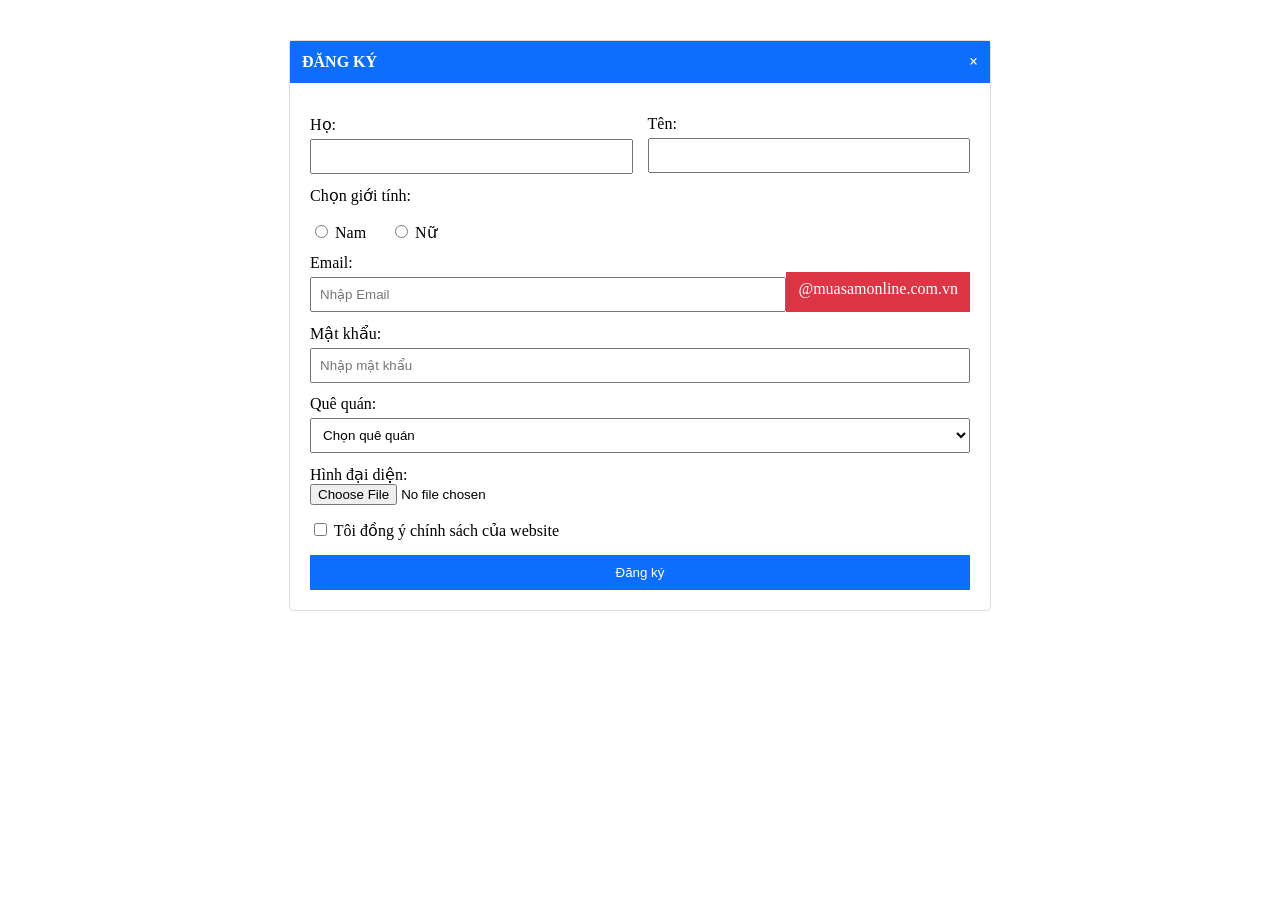
<file: index.html>
<!DOCTYPE html>
<html lang="vi">
<head>
    <meta charset="UTF-8">
    <title>Chủ đề 4 - Bài 2</title>
    <link rel="stylesheet" href="style.css">
</head>
<body>

<div class="modal">
    <div class="modal-header">
        <span>ĐĂNG KÝ</span>
        <span class="close">×</span>
    </div>

    <form class="modal-body">
        <div class="row">
            <div class="col">
                <label>Họ:</label>
                <input type="text">
            </div>
            <div class="col">
                <label>Tên:</label>
                <input type="text">
            </div>
        </div>

        <label>Chọn giới tính:</label>
        <div class="gender">
            <label><input type="radio" name="gt"> Nam</label>
            <label><input type="radio" name="gt"> Nữ</label>
        </div>

        <label>Email:</label>
        <div class="email-group">
            <input type="text" placeholder="Nhập Email">
            <span class="email-suffix">@muasamonline.com.vn</span>
        </div>

        <label>Mật khẩu:</label>
        <input type="password" placeholder="Nhập mật khẩu">

        <label>Quê quán:</label>
        <select>
            <option>Chọn quê quán</option>
            <option>Hà Nội</option>
            <option>TP.HCM</option>
            <option>Đà Nẵng</option>
        </select>

        <label>Hình đại diện:</label>
        <input type="file">

        <div class="policy">
            <input type="checkbox">
            <span>Tôi đồng ý chính sách của website</span>
        </div>

        <button type="submit">Đăng ký</button>
    </form>
</div>

</body>
</html>
</file>
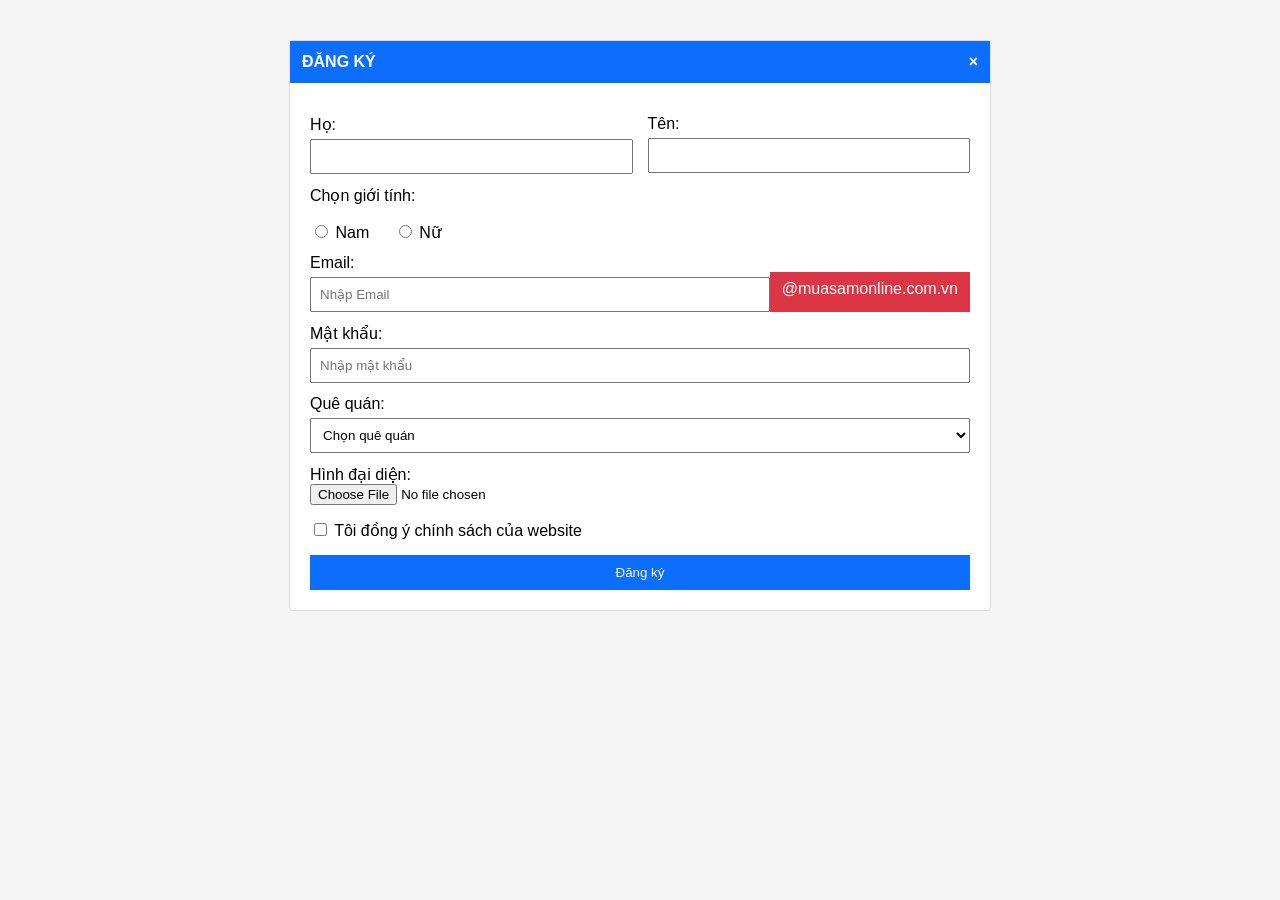
<file: form signup.html>
<!DOCTYPE html>
<html lang="vi">
<head>
    <meta charset="UTF-8">
    <title>Chủ đề 4 - Bài 2</title>
    <link rel="stylesheet" href="form signup.css">
</head>
<body>

<div class="modal">
    <div class="modal-header">
        <span>ĐĂNG KÝ</span>
        <span class="close">×</span>
    </div>

    <form class="modal-body">
        <div class="row">
            <div class="col">
                <label>Họ:</label>
                <input type="text">
            </div>
            <div class="col">
                <label>Tên:</label>
                <input type="text">
            </div>
        </div>

        <label>Chọn giới tính:</label>
        <div class="gender">
            <label><input type="radio" name="gt"> Nam</label>
            <label><input type="radio" name="gt"> Nữ</label>
        </div>

        <label>Email:</label>
        <div class="email-group">
            <input type="text" placeholder="Nhập Email">
            <span class="email-suffix">@muasamonline.com.vn</span>
        </div>

        <label>Mật khẩu:</label>
        <input type="password" placeholder="Nhập mật khẩu">

        <label>Quê quán:</label>
        <select>
            <option>Chọn quê quán</option>
            <option>Hà Nội</option>
            <option>TP.HCM</option>
            <option>Đà Nẵng</option>
        </select>

        <label>Hình đại diện:</label>
        <input type="file">

        <div class="policy">
            <input type="checkbox">
            <span>Tôi đồng ý chính sách của website</span>
        </div>

        <button type="submit">Đăng ký</button>
    </form>
</div>

</body>
</html>
</file>
<file: style.css>
<<<<<<< HEAD
body {
    font-family: Arial, sans-serif;
    background: #f5f5f5;
}

.modal {
    width: 700px;
    background: #fff;
    margin: 40px auto;
    border: 1px solid #ddd;
    border-radius: 4px;
}

.modal-header {
    background: #0d6efd;
    color: white;
    padding: 12px;
    font-weight: bold;
    display: flex;
    justify-content: space-between;
}

.close {
    cursor: pointer;
}

.modal-body {
    padding: 20px;
}

label {
    display: block;
    margin-top: 12px;
}

input[type="text"],
input[type="password"],
select {
    width: 100%;
    padding: 8px;
    margin-top: 5px;
    box-sizing: border-box;
}

.row {
    display: flex;
    gap: 15px;
}

.col {
    flex: 1;
}

.gender {
    margin-top: 5px;
}

.gender label {
    margin-right: 20px;
    display: inline-block;
}

.email-group {
    display: flex;
}

.email-group input {
    flex: 1;
}

.email-suffix {
    background: #dc3545;
    color: white;
    padding: 8px 12px;
}

.policy {
    margin: 15px 0;
}

button {
    width: 100%;
    background: #0d6efd;
    color: white;
    padding: 10px;
    border: none;
    cursor: pointer;
}

button:hover {
    background: #0b5ed7;
}
=======
body {
    font-family: Arial, sans-serif;
    background: #f5f5f5;
}

.modal {
    width: 700px;
    background: #fff;
    margin: 40px auto;
    border: 1px solid #ddd;
    border-radius: 4px;
}

.modal-header {
    background: #0d6efd;
    color: white;
    padding: 12px;
    font-weight: bold;
    display: flex;
    justify-content: space-between;
}

.close {
    cursor: pointer;
}

.modal-body {
    padding: 20px;
}

label {
    display: block;
    margin-top: 12px;
}

input[type="text"],
input[type="password"],
select {
    width: 100%;
    padding: 8px;
    margin-top: 5px;
    box-sizing: border-box;
}

.row {
    display: flex;
    gap: 15px;
}

.col {
    flex: 1;
}

.gender {
    margin-top: 5px;
}

.gender label {
    margin-right: 20px;
    display: inline-block;
}

.email-group {
    display: flex;
}

.email-group input {
    flex: 1;
}

.email-suffix {
    background: #dc3545;
    color: white;
    padding: 8px 12px;
}

.policy {
    margin: 15px 0;
}

button {
    width: 100%;
    background: #0d6efd;
    color: white;
    padding: 10px;
    border: none;
    cursor: pointer;
}

button:hover {
    background: #0b5ed7;
}
>>>>>>> 6f2f37325d540eb2ca14ece094284419d9c50ef4
</file>
<file: form signup.css>
body {
    font-family: Arial, sans-serif;
    background: #f5f5f5;
}

.modal {
    width: 700px;
    background: #fff;
    margin: 40px auto;
    border: 1px solid #ddd;
    border-radius: 4px;
}

.modal-header {
    background: #0d6efd;
    color: white;
    padding: 12px;
    font-weight: bold;
    display: flex;
    justify-content: space-between;
}

.close {
    cursor: pointer;
}

.modal-body {
    padding: 20px;
}

label {
    display: block;
    margin-top: 12px;
}

input[type="text"],
input[type="password"],
select {
    width: 100%;
    padding: 8px;
    margin-top: 5px;
    box-sizing: border-box;
}

.row {
    display: flex;
    gap: 15px;
}

.col {
    flex: 1;
}

.gender {
    margin-top: 5px;
}

.gender label {
    margin-right: 20px;
    display: inline-block;
}

.email-group {
    display: flex;
}

.email-group input {
    flex: 1;
}

.email-suffix {
    background: #dc3545;
    color: white;
    padding: 8px 12px;
}

.policy {
    margin: 15px 0;
}

button {
    width: 100%;
    background: #0d6efd;
    color: white;
    padding: 10px;
    border: none;
    cursor: pointer;
}

button:hover {
    background: #0b5ed7;
}
</file>
